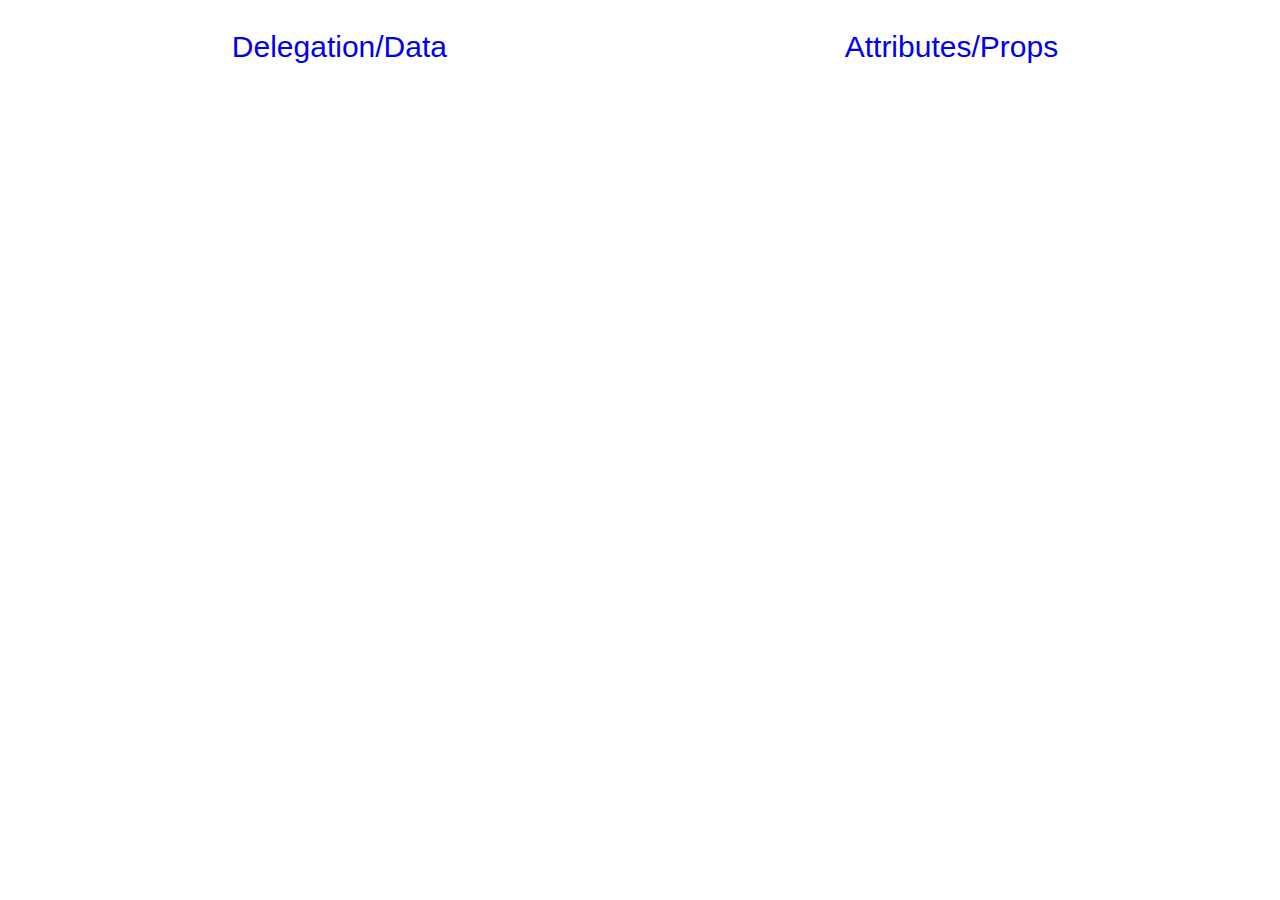
<file: demos/jquery-events/index.html>
<!DOCTYPE html>
<html>
  <head>
    <meta charset="utf-8">
    <title>Events and Delegation</title>
    <link rel="stylesheet" href="./style.css">
    <link rel="stylesheet" href="./vendor/icons.css">
  </head>
  <body>

    <header>
      <nav>
        <ul>
          <li><a href="#" data-tab="delegation">Delegation/Data</a></li>
          <li><a href="#" data-tab="attributes">Attributes/Props</a></li>
        </ul>
      </nav>
    </header>

    <main>

      <section id="delegation" class="tab-content">

        <ul id="menu-main">
          <li class="menu-item icon-home">Home - Main</li>
          <li class="menu-item">About - Main</li>
          <li class="menu-item">Donate - Main</li>
        </ul>

        <ul id="menu-secondary">
          <li class="menu-item">Home - Secondary</li>
          <li class="menu-item">About - Secondary</li>
          <li class="menu-item">Donate - Secondary</li>
        </ul>

        <button type="button" name="add-main">Add a main menu element</button>
        <button type="button" name="add-secondary">Add a secondary menu element</button>
        <button type="button" name="clear">Clear log</button>

        <article id="feedback">

          <p class="log-item"></p>

        </article>

      </section>

      <section id="attributes" class="tab-content">

        <label for="check">Check me:</label>
        <input type="checkbox" name="check" checked="">

        <p id="checked-state"></p>

        <select name="icecream">
          <option value="null">Choose a flavor</option>
          <option value="vanilla">vanilla</option>
          <option value="chocolate">chocolate</option>
          <option value="strawberry">strawberry</option>
        </select>

        <div>
          <img src="img/vanilla.jpeg" data-flavor="vanilla"/>
          <img src="img/chocolate.jpeg" data-flavor="chocolate" />
          <img src="img/strawberry.jpeg" data-flavor="strawberry" />
        </div>

      </section>

    </main>

    <script src="https://code.jquery.com/jquery-3.1.1.min.js"></script>
    <script type="text/javascript" src="./app.js"></script>
  </body>
</html>
</file>
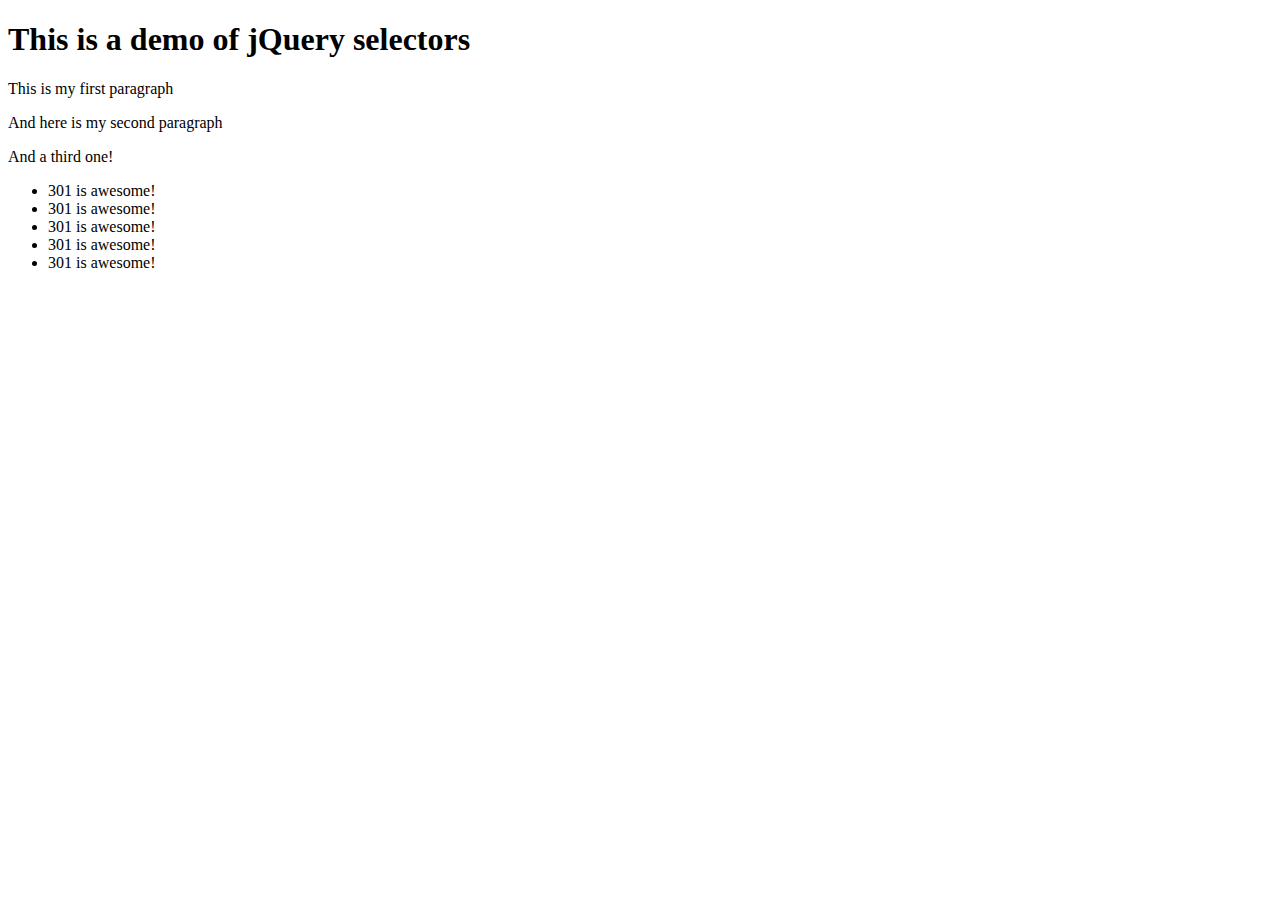
<file: demos/jquery-selectors/index.html>
<!DOCTYPE html>
<html>
  <head>
    <title>jQuery Selectors</title>
  </head>
  <body>
    <header>
      <h1>This is a demo of jQuery selectors</h1>
    </header>
    <main>
      <p class="first">This is my first paragraph</p>
      <p>And here is my second paragraph</p>
      <p>And a third one!</p>
      <ul id="list"></ul>
    </main>
    <script src="https://ajax.googleapis.com/ajax/libs/jquery/3.3.1/jquery.min.js"></script>
    <script src="app.js"></script>
  </body>
</html>
</file>
<file: demos/jquery-events/style.css>
body {
  font-size: 30px;
  font-family: Helvetica, sans-serif;
}

nav ul {
  border: none;
}

nav a {
  text-decoration: none;
}

ul {
  display: flex;
  justify-content: space-around;
  border: 2px solid grey;
}

li {
  list-style-type: none;
  margin-right: 1em;
}

button {
  font-size: 16px;
}

img {
  display: none;
}

.menu-item {
  background-color: #ddd;
}
</file>
<file: demos/jquery-events/vendor/icons.css>
@font-face {
	font-family: 'icomoon';
	src:url('fonts/icomoon.eot?wfb79s');
	src:url('fonts/icomoon.eot?wfb79s#iefix') format('embedded-opentype'),
		url('fonts/icomoon.ttf?wfb79s') format('truetype'),
		url('fonts/icomoon.woff?wfb79s') format('woff'),
		url('fonts/icomoon.svg?wfb79s#icomoon') format('svg');
	font-weight: normal;
	font-style: normal;
}

[class^="icon-"], [class*=" icon-"] {
	font-family: 'icomoon';
	speak: none;
	font-style: normal;
	font-weight: normal;
	font-variant: normal;
	text-transform: none;
	line-height: 1;

	/* Better Font Rendering =========== */
	-webkit-font-smoothing: antialiased;
	-moz-osx-font-smoothing: grayscale;
}

.icon-home:before {
	content: "\e908";
}
.icon-home3:before {
	content: "\e900";
}
.icon-address-book:before {
	content: "\e901";
}
.icon-rocket:before {
	content: "\e909";
}
.icon-power:before {
	content: "\e90a";
}
.icon-menu:before {
	content: "\e902";
}
.icon-link:before {
	content: "\e903";
}
.icon-happy:before {
	content: "\e904";
}
.icon-happy2:before {
	content: "\e905";
}
.icon-plus:before {
	content: "\e90b";
}
.icon-minus:before {
	content: "\e90c";
}
.icon-cross:before {
	content: "\e90d";
}
.icon-checkmark:before {
	content: "\e90e";
}
.icon-twitter3:before {
	content: "\e906";
}
.icon-github:before {
	content: "\e907";
}
</file>
